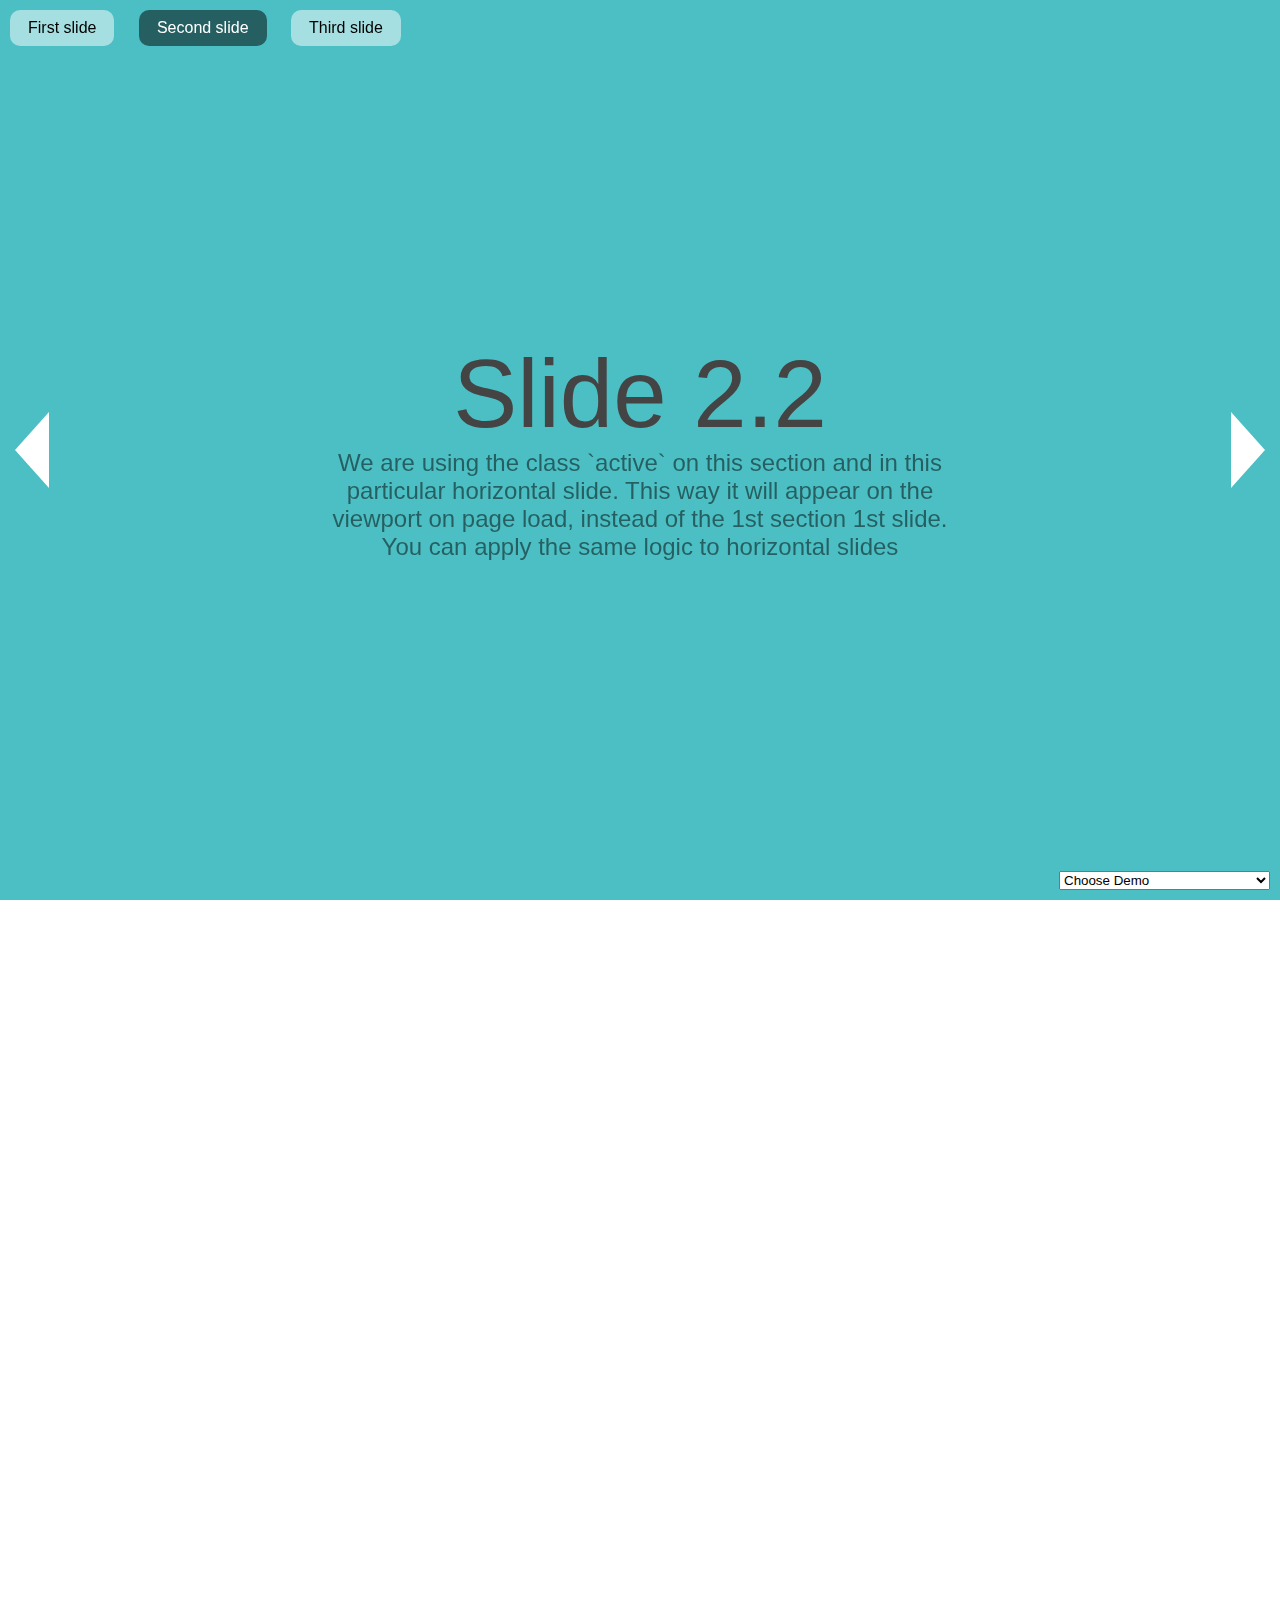
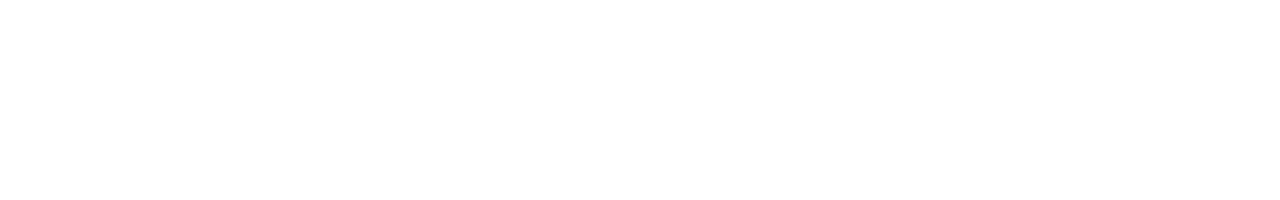
<file: libs/fullPage/examples/active-slide.html>
<!DOCTYPE html>
<html xmlns="http://www.w3.org/1999/xhtml">

<head>
    <meta http-equiv="Content-Type" content="text/html; charset=utf-8" />
    <title>Active Slide - fullPage.js</title>
    <meta name="author" content="Matthew Howell" />
    <meta name="description" content="fullPage continuous scrolling demo." />
    <meta name="keywords"  content="fullpage,jquery,demo,scroll,loop,continuous" />
    <meta name="Resource-type" content="Document" />


    <link rel="stylesheet" type="text/css" href="../dist/fullpage.css" />
    <link rel="stylesheet" type="text/css" href="examples.css" />

    <!--[if IE]>
        <script type="text/javascript">
             var console = { log: function() {} };
        </script>
    <![endif]-->
</head>
<body>

<ul id="menu">
    <li data-menuanchor="firstPage" class="active"><a href="#firstPage">First slide</a></li>
    <li data-menuanchor="secondPage"><a href="#secondPage">Second slide</a></li>
    <li data-menuanchor="3rdPage"><a href="#3rdPage">Third slide</a></li>
</ul>


<select id="demosMenu">
  <option selected>Choose Demo</option>
  <option id="jquery-adapter">jQuery adapter</option>
  <option id="active-slide">Active section and slide</option>
  <option id="auto-height">Auto height</option>
  <option id="autoplay-video-and-audio">Autoplay Video and Audio</option>
  <option id="backgrounds">Background images</option>
  <option id="backgrounds-fixed">Fixed fullscreen backgrounds</option>
  <option id="background-video">Background video</option>
  <option id="callbacks-v2-compatible">Callbacks version 2</option>
  <option id="callbacks-v3">Callbacks version 3</option>
  <option id="continuous-horizontal">Continuous horizontal</option>
  <option id="continuous-vertical">Continuous vertical</option>
  <option id="parallax">Parallax</option>
  <option id="css3">CSS3</option>
  <option id="drag-and-move">Drag And Move</option>
  <option id="easing">Easing</option>
  <option id="fading-effect">Fading Effect</option>
  <option id="fixed-headers">Fixed headers</option>
  <option id="gradient-backgrounds">Gradient backgrounds</option>
  <option id="interlocked-slides">Interlocked Slides</option>
  <option id="looping">Looping</option>
  <option id="methods">Methods</option>
  <option id="navigation-vertical">Vertical navigation dots</option>
  <option id="navigation-horizontal">Horizontal navigation dots</option>
  <option id="navigation-tooltips">Navigation tooltips</option>
  <option id="no-anchor">No anchor links</option>
  <option id="normal-scroll">Normal scrolling</option>
  <option id="normalScrollElements">Normal scroll elements</option>
  <option id="offset-sections">Offset sections</option>
  <option id="one-section">One single section</option>
  <option id="reset-sliders">Reset sliders</option>
  <option id="responsive-auto-height">Responsive Auto Height</option>
  <option id="responsive-height">Responsive Height</option>
  <option id="responsive-width">Responsive Width</option>
  <option id="responsive-slides">Responsive Slides</option>
  <option id="scrollBar">Scroll bar enabled</option>
  <option id="scroll-horizontally">Scroll horizontally</option>
  <option id="scrollOverflow">Scroll inside sections and slides</option>
  <option id="scrollOverflow-reset">ScrollOverflow Reset</option>
  <option id="lazy-load">Lazy load</option>
  <option id="scrolling-speed">Scrolling speed</option>
  <option id="trigger-animations">Trigger animations</option>
  <option id="vue-fullpage">Vue-fullpage component</option>
</select>

<div id="fullpage">
    <div class="section " id="section0">
        <h1>Section 1</h1>
    </div>
    <div class="section active" id="section1">
        <div class="slide" id="slide1">
            <div class="intro">
                <h1>Slide 2.1</h1>
                <iframe data-src="auto-height.html"></iframe>
            </div>
        </div>
        <div class="slide active" id="slide2">
            <div class="intro">
                <h1>Slide 2.2</h1>
                <p>
                    We are using the class `active` on this section and in this particular horizontal slide. This way it will appear on the viewport on page load, instead of the 1st section 1st slide.
                </p>
                <p>You can apply the same logic to horizontal slides</p>
            </div>
        </div>
        <div class="slide" id="slide3">
            <h1>Slide 2.3</h1>
        </div>

    </div>
    <div class="section" id="section2">
        <div class="intro">
            <h1>Section 3</h1>
        </div>
    </div>
</div>

<script type="text/javascript" src="../dist/fullpage.js"></script>
<script type="text/javascript" src="examples.js"></script>
<script type="text/javascript">
    var myFullpage = new fullpage('#fullpage', {
        sectionsColor: ['#1bbc9b', '#4BBFC3', '#7BAABE', 'whitesmoke', '#ccddff'],
        anchors: ['firstPage', 'secondPage', '3rdPage', '4thpage', 'lastPage'],
        menu: '#menu',
        lazyLoad: true
    });
</script>

</body>
</html>
</file>
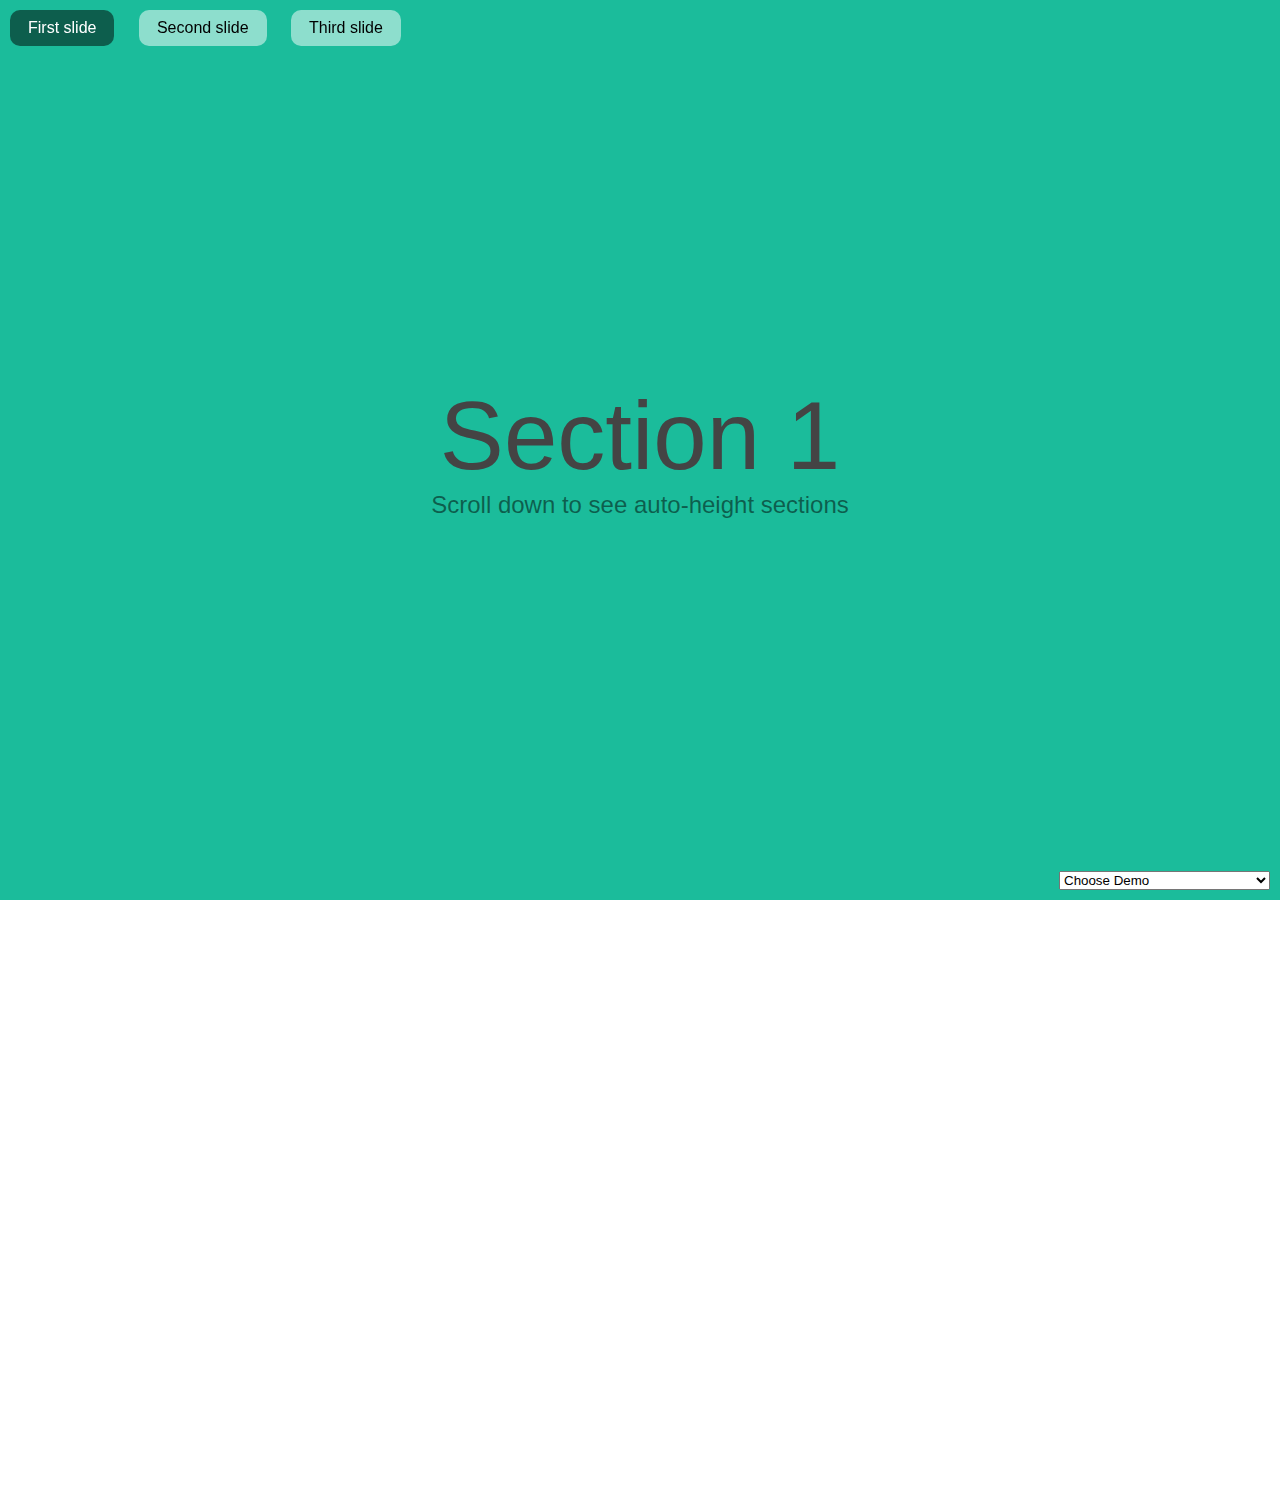
<file: libs/fullPage/examples/auto-height.html>
<!DOCTYPE html>
<html xmlns="http://www.w3.org/1999/xhtml">

<head>
    <meta http-equiv="Content-Type" content="text/html; charset=utf-8" />
    <title>Auto-height - fullPage.js</title>
    <meta name="author" content="Alvaro Trigo Lopez" />
    <meta name="description" content="fullPage auto-height example." />
    <meta name="keywords"  content="fullpage,jquery,demo,screen,fullscreen,auto-height,full-screen" />
    <meta name="Resource-type" content="Document" />


    <link rel="stylesheet" type="text/css" href="../dist/fullpage.css" />
    <link rel="stylesheet" type="text/css" href="examples.css" />

    <!--[if IE]>
        <script type="text/javascript">
             var console = { log: function() {} };
        </script>
    <![endif]-->

    <style>
      .myContent{
        height: 300px;
      }
    </style>

</head>
<body>

<select id="demosMenu">
  <option selected>Choose Demo</option>
  <option id="jquery-adapter">jQuery adapter</option>
  <option id="active-slide">Active section and slide</option>
  <option id="auto-height">Auto height</option>
  <option id="autoplay-video-and-audio">Autoplay Video and Audio</option>
  <option id="backgrounds">Background images</option>
  <option id="backgrounds-fixed">Fixed fullscreen backgrounds</option>
  <option id="background-video">Background video</option>
  <option id="callbacks-v2-compatible">Callbacks version 2</option>
  <option id="callbacks-v3">Callbacks version 3</option>
  <option id="continuous-horizontal">Continuous horizontal</option>
  <option id="continuous-vertical">Continuous vertical</option>
  <option id="parallax">Parallax</option>
  <option id="css3">CSS3</option>
  <option id="drag-and-move">Drag And Move</option>
  <option id="easing">Easing</option>
  <option id="fading-effect">Fading Effect</option>
  <option id="fixed-headers">Fixed headers</option>
  <option id="gradient-backgrounds">Gradient backgrounds</option>
  <option id="interlocked-slides">Interlocked Slides</option>
  <option id="looping">Looping</option>
  <option id="methods">Methods</option>
  <option id="navigation-vertical">Vertical navigation dots</option>
  <option id="navigation-horizontal">Horizontal navigation dots</option>
  <option id="navigation-tooltips">Navigation tooltips</option>
  <option id="no-anchor">No anchor links</option>
  <option id="normal-scroll">Normal scrolling</option>
  <option id="normalScrollElements">Normal scroll elements</option>
  <option id="offset-sections">Offset sections</option>
  <option id="one-section">One single section</option>
  <option id="reset-sliders">Reset sliders</option>
  <option id="responsive-auto-height">Responsive Auto Height</option>
  <option id="responsive-height">Responsive Height</option>
  <option id="responsive-width">Responsive Width</option>
  <option id="responsive-slides">Responsive Slides</option>
  <option id="scrollBar">Scroll bar enabled</option>
  <option id="scroll-horizontally">Scroll horizontally</option>
  <option id="scrollOverflow">Scroll inside sections and slides</option>
  <option id="scrollOverflow-reset">ScrollOverflow Reset</option>
  <option id="lazy-load">Lazy load</option>
  <option id="scrolling-speed">Scrolling speed</option>
  <option id="trigger-animations">Trigger animations</option>
  <option id="vue-fullpage">Vue-fullpage component</option>
</select>


<ul id="menu">
  <li data-menuanchor="anchor1"><a href="#anchor1">First slide</a></li>
  <li data-menuanchor="anchor2"><a href="#anchor2">Second slide</a></li>
  <li data-menuanchor="anchor3"><a href="#anchor3">Third slide</a></li>
</ul>

<div id="fullpage">
    <div class="section" id="section0">
        <div class="intro">
          <h1>Section 1</h1>
          <p>Scroll down to see auto-height sections</p>
        </div>
    </div>
    <div class="section fp-auto-height" id="section1">
        <div class="slide" id="slide1">
          <div class="myContent">
              <h1>Section 2</h1>
            </div>
        </div>
        <div class="slide" id="slide2">
            <h1>Section 2.2</h1>
        </div>
    </div>
    <div class="section fp-auto-height" id="section2">
        <div class="myContent">
          <h1>Section 3</h1>
        </div>
    </div>
</div>

<script type="text/javascript" src="../dist/fullpage.js"></script>
<script type="text/javascript" src="examples.js"></script>

<script type="text/javascript">
  var myFullpage = new fullpage('#fullpage', {
      verticalCentered: true,
      anchors: ['anchor1', 'anchor2', 'anchor3'],
      menu: '#menu',
      sectionsColor: ['#1bbc9b', '#4BBFC3', '#7BAABE']
  });
</script>
</body>
</html>
</file>
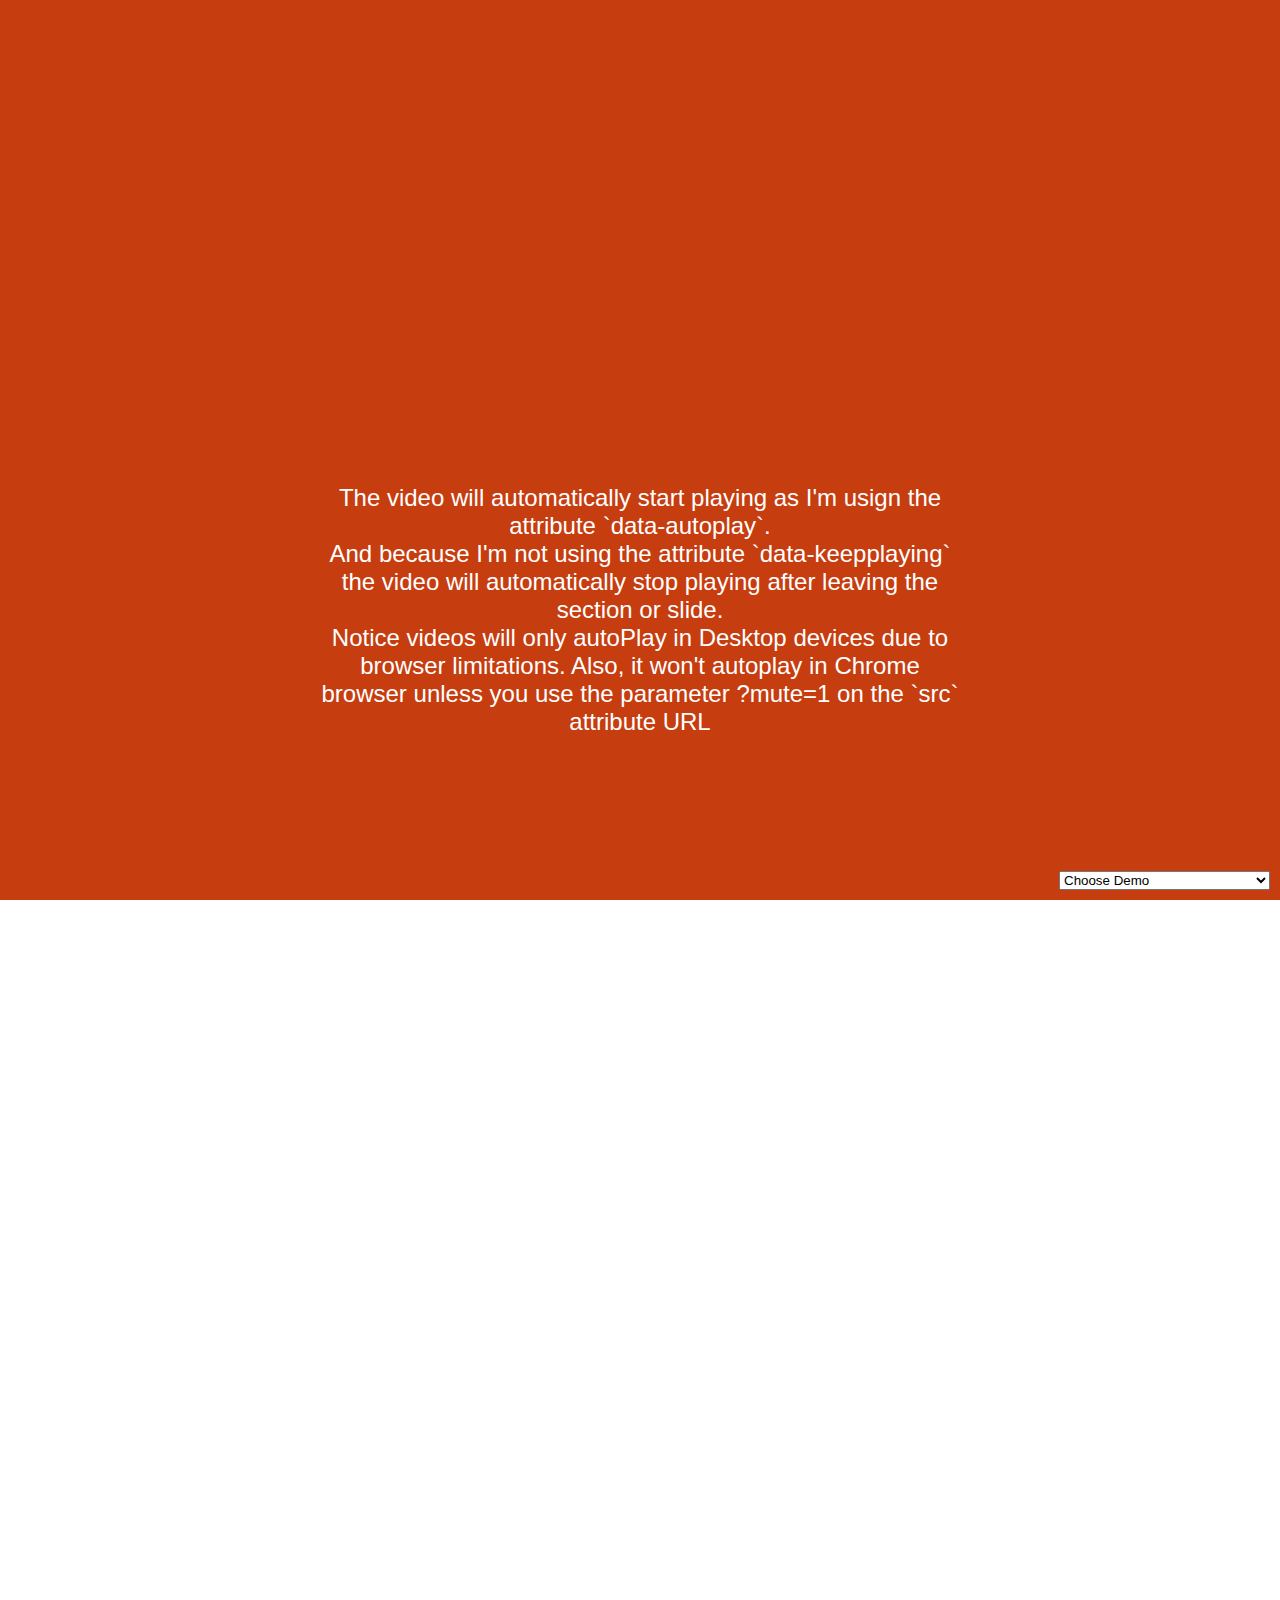
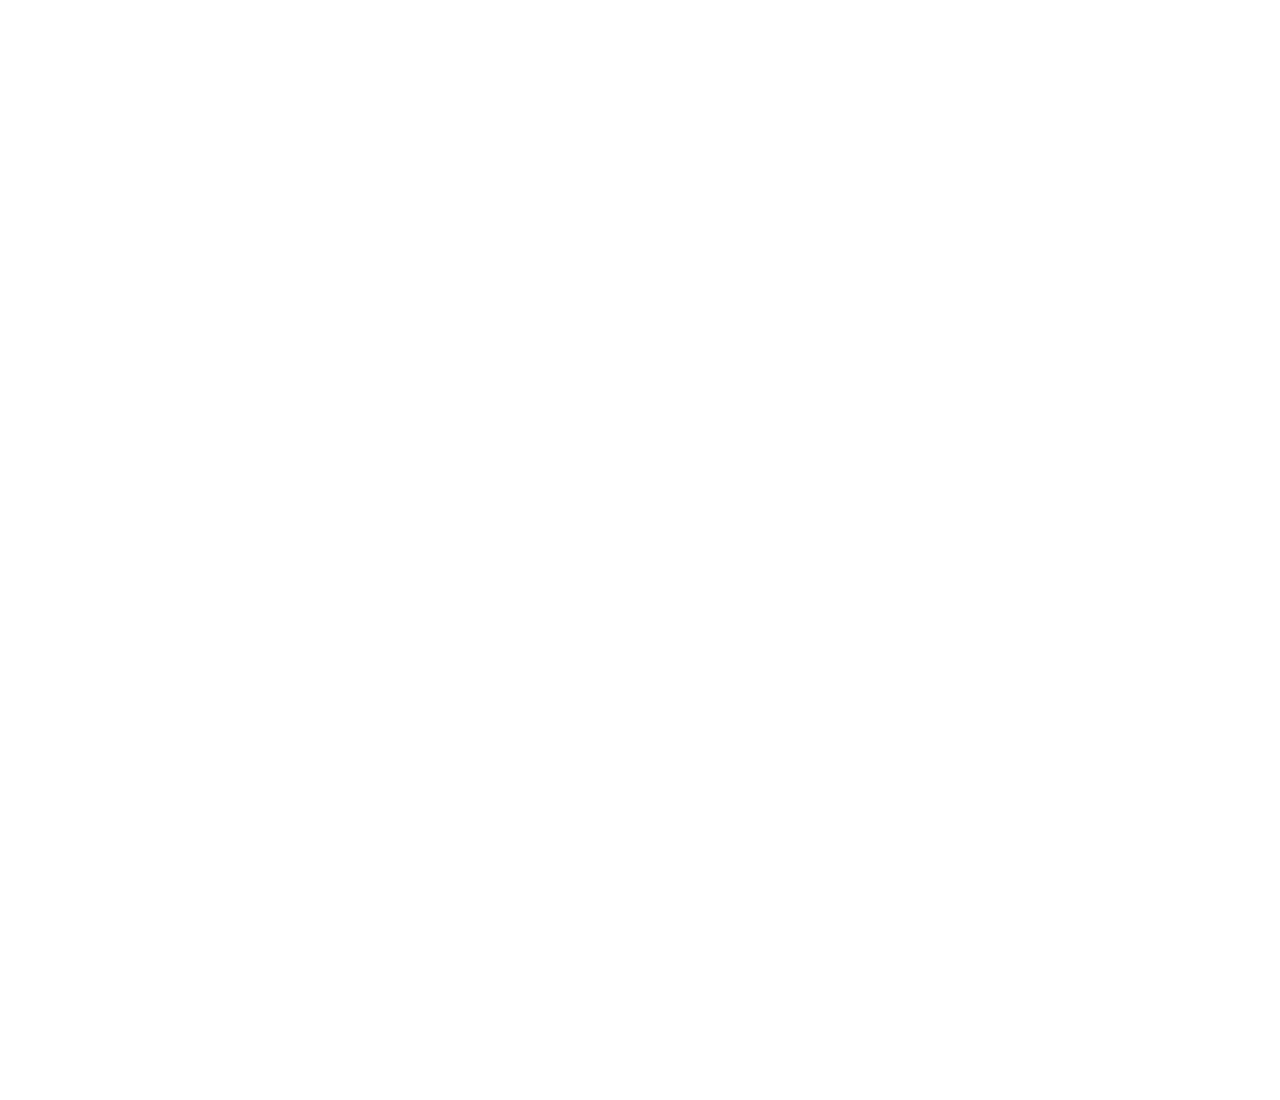
<file: libs/fullPage/examples/autoplay-video-and-audio.html>
<!DOCTYPE html>
<html xmlns="http://www.w3.org/1999/xhtml">

<head>
    <meta http-equiv="Content-Type" content="text/html; charset=utf-8" />
    <title>Autoplay / pause media - fullPage.js</title>
    <meta name="author" content="Alvaro Trigo Lopez" />
    <meta name="description" content="fullPage full-screen autoplay videos and audio." />
    <meta name="keywords"  content="fullpage,jquery,demo,autoplay,video,audio,html5,paluse" />
    <meta name="Resource-type" content="Document" />

    <link rel="stylesheet" type="text/css" href="../dist/fullpage.css" />
    <link rel="stylesheet" type="text/css" href="examples.css" />
    <style>
    .intro p{
        color: #fff;
    }
    </style>

    <!--[if IE]>
        <script type="text/javascript">
             var console = { log: function() {} };
        </script>
    <![endif]-->
</head>
<body>

<select id="demosMenu">
  <option selected>Choose Demo</option>
  <option id="jquery-adapter">jQuery adapter</option>
  <option id="active-slide">Active section and slide</option>
  <option id="auto-height">Auto height</option>
  <option id="autoplay-video-and-audio">Autoplay Video and Audio</option>
  <option id="backgrounds">Background images</option>
  <option id="backgrounds-fixed">Fixed fullscreen backgrounds</option>
  <option id="background-video">Background video</option>
  <option id="callbacks-v2-compatible">Callbacks version 2</option>
  <option id="callbacks-v3">Callbacks version 3</option>
  <option id="continuous-horizontal">Continuous horizontal</option>
  <option id="continuous-vertical">Continuous vertical</option>
  <option id="parallax">Parallax</option>
  <option id="css3">CSS3</option>
  <option id="drag-and-move">Drag And Move</option>
  <option id="easing">Easing</option>
  <option id="fading-effect">Fading Effect</option>
  <option id="fixed-headers">Fixed headers</option>
  <option id="gradient-backgrounds">Gradient backgrounds</option>
  <option id="interlocked-slides">Interlocked Slides</option>
  <option id="looping">Looping</option>
  <option id="methods">Methods</option>
  <option id="navigation-vertical">Vertical navigation dots</option>
  <option id="navigation-horizontal">Horizontal navigation dots</option>
  <option id="navigation-tooltips">Navigation tooltips</option>
  <option id="no-anchor">No anchor links</option>
  <option id="normal-scroll">Normal scrolling</option>
  <option id="normalScrollElements">Normal scroll elements</option>
  <option id="offset-sections">Offset sections</option>
  <option id="one-section">One single section</option>
  <option id="reset-sliders">Reset sliders</option>
  <option id="responsive-auto-height">Responsive Auto Height</option>
  <option id="responsive-height">Responsive Height</option>
  <option id="responsive-width">Responsive Width</option>
  <option id="responsive-slides">Responsive Slides</option>
  <option id="scrollBar">Scroll bar enabled</option>
  <option id="scroll-horizontally">Scroll horizontally</option>
  <option id="scrollOverflow">Scroll inside sections and slides</option>
  <option id="scrollOverflow-reset">ScrollOverflow Reset</option>
  <option id="lazy-load">Lazy load</option>
  <option id="scrolling-speed">Scrolling speed</option>
  <option id="trigger-animations">Trigger animations</option>
  <option id="vue-fullpage">Vue-fullpage component</option>
</select>


<div id="fullpage">
    <div class="section intro">
      <iframe width="560" height="315" src="https://www.youtube.com/embed/qiCVPpI9l3M?mute=1" frameborder="0" allowfullscreen data-autoplay></iframe>
      <p>
        The video will automatically start playing as I'm usign the attribute `data-autoplay`.
      </p>
      <p>
        And because I'm not using the attribute `data-keepplaying` the video will automatically stop playing after leaving the section or slide.
      </p>
      <p>
        Notice videos will only autoPlay in Desktop devices due to browser limitations. Also, it won't autoplay in Chrome browser unless you use the parameter ?mute=1 on the `src` attribute URL
      </p>
    </div>
    <div class="section">
        <div class="slide">
          <h1>HTML 5 videos</h1>
          <video loop muted controls="false" data-autoplay>
            <source src="http://www.w3schools.com/html/mov_bbb.mp4" type="video/mp4">
            <source src="http://www.w3schools.com/html/mov_bbb.ogg" type="video/ogg">
          </video>
        </div>
        <div class="slide intro">
          <h1>In slides!</h1>
          <iframe width="560" height="315" src="https://www.youtube.com/embed/qiCVPpI9l3M" frameborder="0" allowfullscreen data-autoplay></iframe>
        </div>
    </div>
    <div class="section">
      <h1>Audio</h1>
      <audio controls="" data-autoplay>
          <source src="imgs/horse.ogg" type="audio/ogg">
          <source src="imgs/horse.mp3" type="audio/mpeg">
          Your browser does not support the audio element.
      </audio>
    </div>
</div>

<script type="text/javascript" src="../dist/fullpage.js"></script>
<script type="text/javascript" src="examples.js"></script>

<script type="text/javascript">
    var myFullpage = new fullpage('#fullpage', {
        sectionsColor: ['#C63D0F', '#1BBC9B', '#7E8F7C'],
        anchors: ['firstPage', 'secondPage', '3rdPage']
    });
</script>

</body>
</html>
</file>
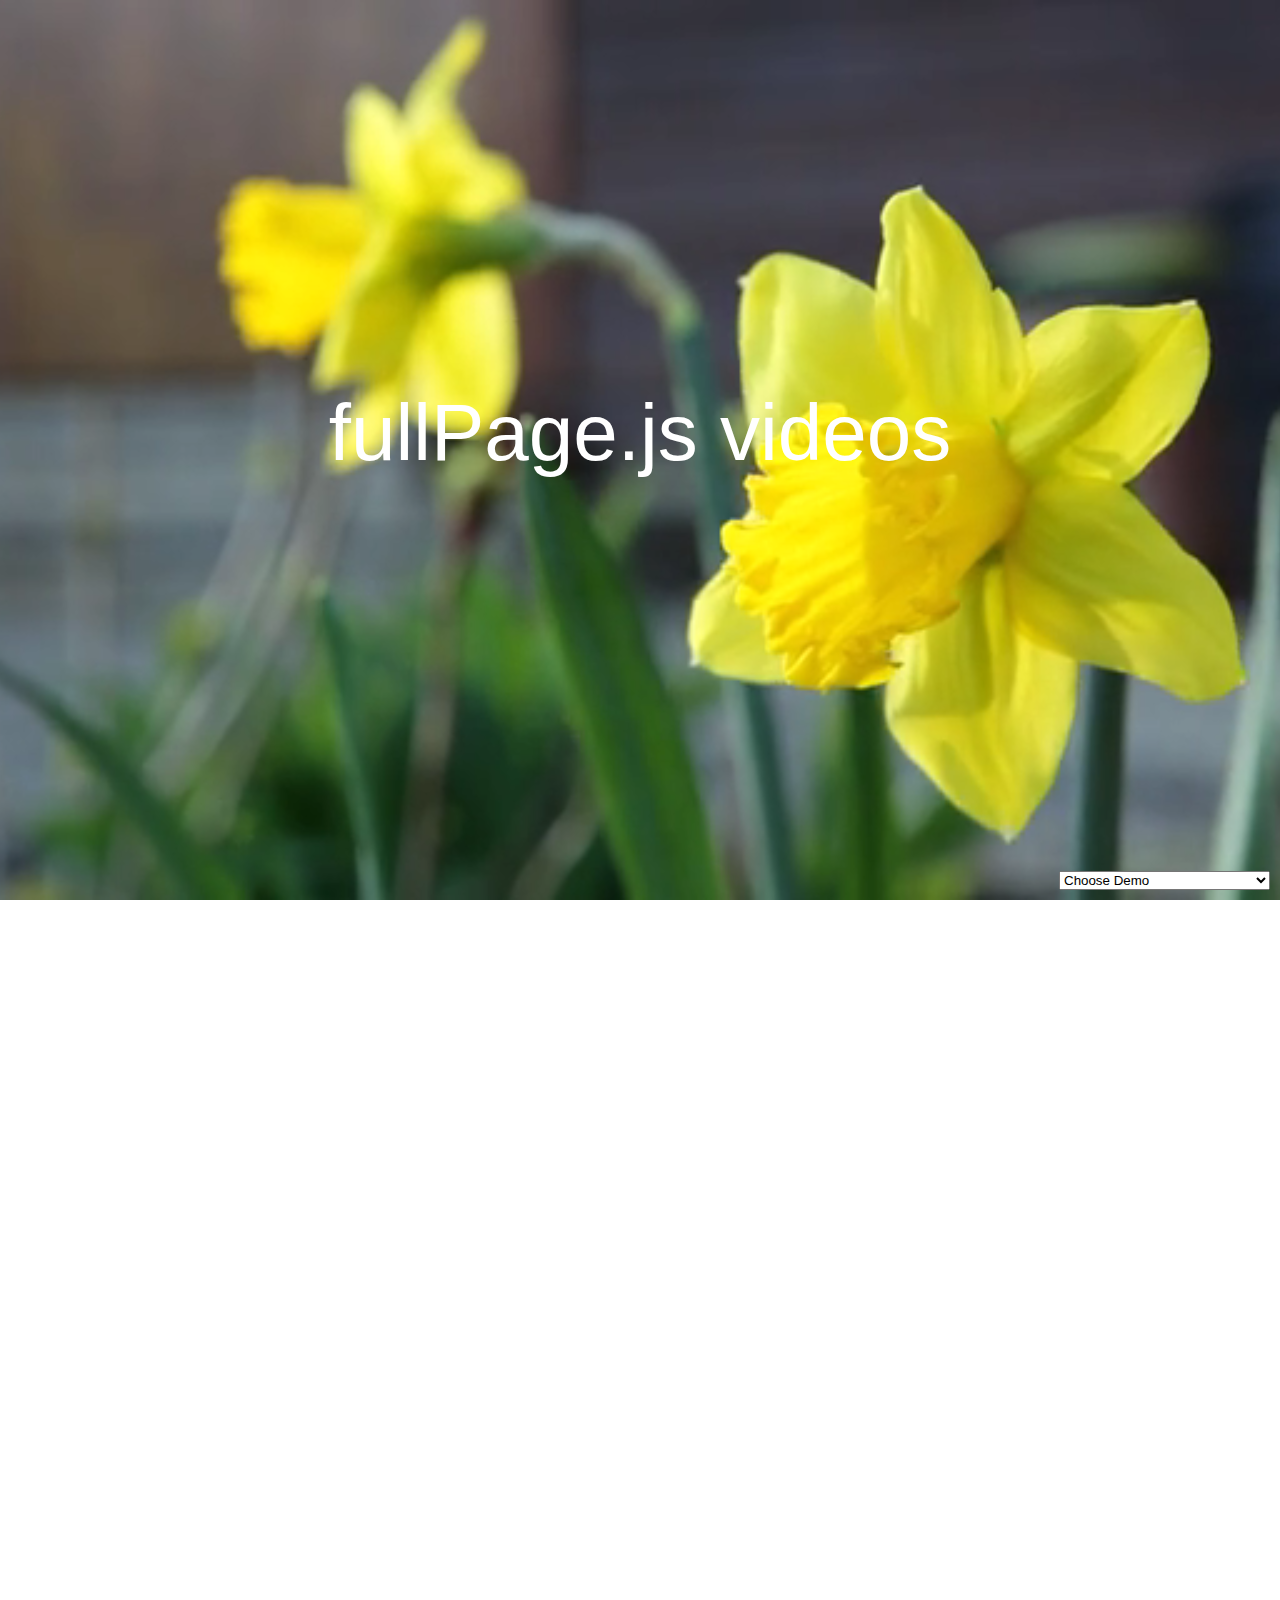
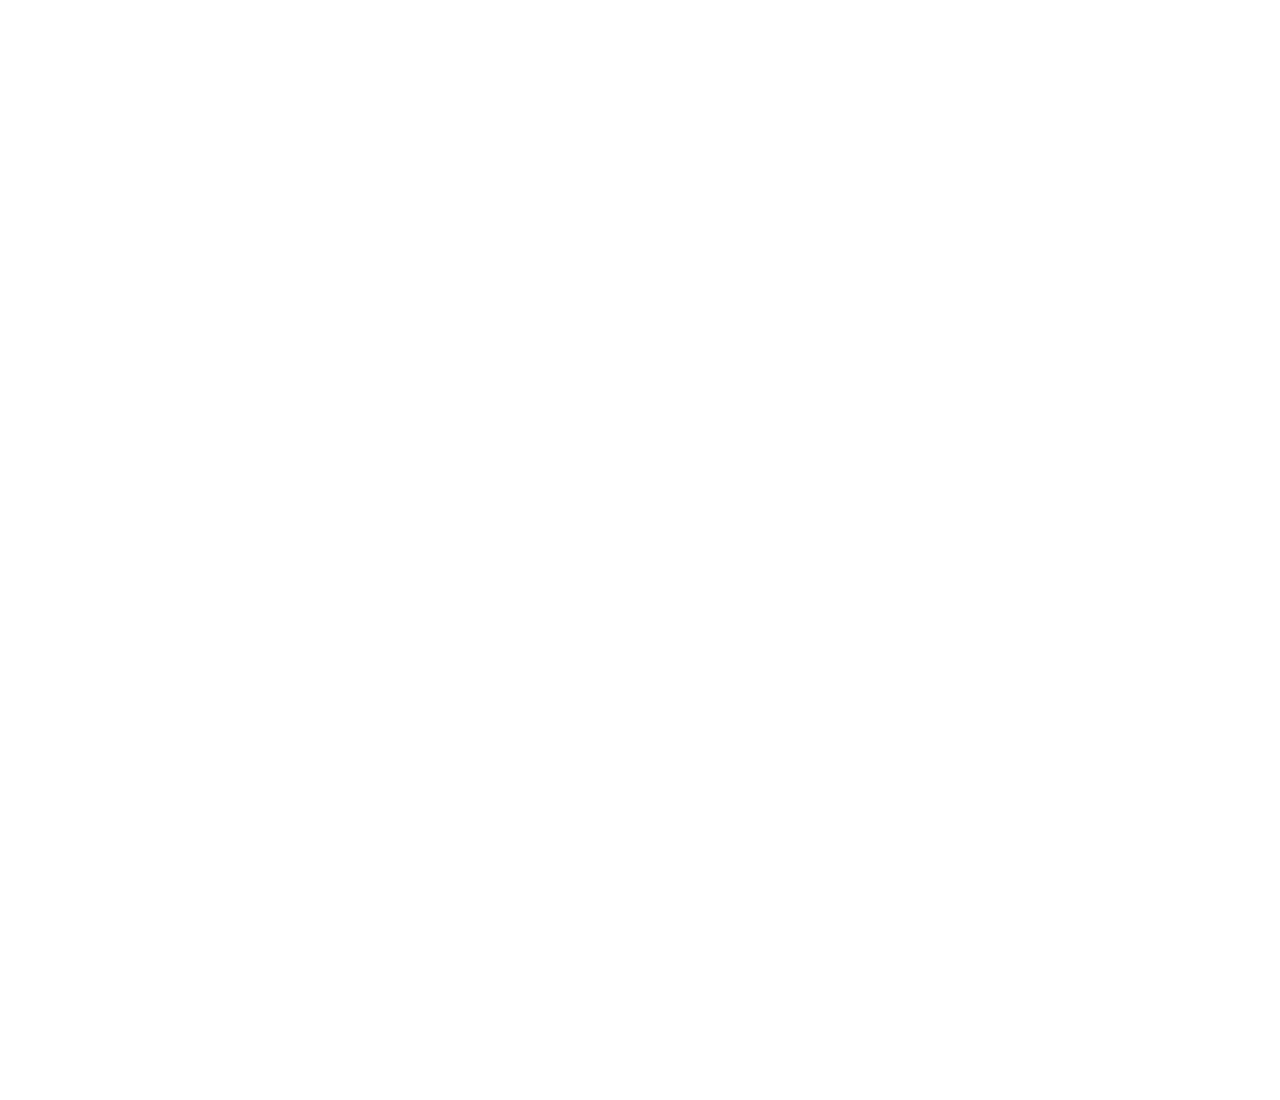
<file: libs/fullPage/examples/background-video.html>
<!DOCTYPE html>
<html xmlns="http://www.w3.org/1999/xhtml">

<head>
	<meta http-equiv="Content-Type" content="text/html; charset=utf-8" />
	<title>Background video - fullPage.js</title>
	<meta name="author" content="Alvaro Trigo Lopez" />
    <meta name="description" content="fullPage full-screen background videos." />
    <meta name="keywords"  content="fullpage,jquery,demo,screen,fullscreen,video,full-screen" />
	<meta name="Resource-type" content="Document" />


	<link rel="stylesheet" type="text/css" href="../dist/fullpage.css" />
	<link rel="stylesheet" type="text/css" href="examples.css" />
	<style>

	/* Style for our header texts
	* --------------------------------------- */
	h1{
		font-size: 5em;
		font-family: arial,helvetica;
		color: #fff;
		margin:0;
		padding:0;
	}

	/* Centered texts in each section
	* --------------------------------------- */
	.section{
		text-align:center;
		overflow: hidden;
	}

	#myVideo{
		position: absolute;
		right: 0;
		bottom: 0;
		top:0;
		right:0;
		width: 100%;
		height: 100%;
		background-size: 100% 100%;
 		background-color: black; /* in case the video doesn't fit the whole page*/
  		background-image: /* our video */;
  		background-position: center center;
  		background-size: contain;
   		object-fit: cover; /*cover video background */
   		z-index:3;
	}



	/* Layer with position absolute in order to have it over the video
	* --------------------------------------- */
	#section0 .layer{
		position: absolute;
		z-index: 4;
		width: 100%;
		left: 0;
		top: 43%;

		/*
		* Preventing flicker on some browsers
		* See http://stackoverflow.com/a/36671466/1081396  or issue #183
		*/
		-webkit-transform: translate3d(0,0,0);
		-ms-transform: translate3d(0,0,0);
		transform: translate3d(0,0,0);
	}

	/*solves problem with overflowing video in Mac with Chrome */
	#section0{
		overflow: hidden;
	}


	/* Bottom menu
	* --------------------------------------- */
	#infoMenu li a {
		color: #fff;
	}


	/* Hiding video controls
	* See: https://css-tricks.com/custom-controls-in-html5-video-full-screen/
	* --------------------------------------- */
	video::-webkit-media-controls {
	  display:none !important;
	}

	</style>

	<!--[if IE]>
		<script type="text/javascript">
			 var console = { log: function() {} };
		</script>
	<![endif]-->
</head>
<body>

<select id="demosMenu">
  <option selected>Choose Demo</option>
  <option id="jquery-adapter">jQuery adapter</option>
  <option id="active-slide">Active section and slide</option>
  <option id="auto-height">Auto height</option>
  <option id="autoplay-video-and-audio">Autoplay Video and Audio</option>
  <option id="backgrounds">Background images</option>
  <option id="backgrounds-fixed">Fixed fullscreen backgrounds</option>
  <option id="background-video">Background video</option>
  <option id="callbacks-v2-compatible">Callbacks version 2</option>
  <option id="callbacks-v3">Callbacks version 3</option>
  <option id="continuous-horizontal">Continuous horizontal</option>
  <option id="continuous-vertical">Continuous vertical</option>
  <option id="parallax">Parallax</option>
  <option id="css3">CSS3</option>
  <option id="drag-and-move">Drag And Move</option>
  <option id="easing">Easing</option>
  <option id="fading-effect">Fading Effect</option>
  <option id="fixed-headers">Fixed headers</option>
  <option id="gradient-backgrounds">Gradient backgrounds</option>
  <option id="interlocked-slides">Interlocked Slides</option>
  <option id="looping">Looping</option>
  <option id="methods">Methods</option>
  <option id="navigation-vertical">Vertical navigation dots</option>
  <option id="navigation-horizontal">Horizontal navigation dots</option>
  <option id="navigation-tooltips">Navigation tooltips</option>
  <option id="no-anchor">No anchor links</option>
  <option id="normal-scroll">Normal scrolling</option>
  <option id="normalScrollElements">Normal scroll elements</option>
  <option id="offset-sections">Offset sections</option>
  <option id="one-section">One single section</option>
  <option id="reset-sliders">Reset sliders</option>
  <option id="responsive-auto-height">Responsive Auto Height</option>
  <option id="responsive-height">Responsive Height</option>
  <option id="responsive-width">Responsive Width</option>
  <option id="responsive-slides">Responsive Slides</option>
  <option id="scrollBar">Scroll bar enabled</option>
  <option id="scroll-horizontally">Scroll horizontally</option>
  <option id="scrollOverflow">Scroll inside sections and slides</option>
  <option id="scrollOverflow-reset">ScrollOverflow Reset</option>
  <option id="lazy-load">Lazy load</option>
  <option id="scrolling-speed">Scrolling speed</option>
  <option id="trigger-animations">Trigger animations</option>
  <option id="vue-fullpage">Vue-fullpage component</option>
</select>

<div id="fullpage">
	<div class="section " id="section0">
		<video id="myVideo" loop muted data-autoplay>
			<source src="imgs/flowers.mp4" type="video/mp4">
			<source src="imgs/flowers.webm" type="video/webm">
		</video>
		<div class="layer">
			<h1>fullPage.js videos</h1>
		</div>
	</div>
	<div class="section" id="section1">
	    <div class="slide" id="slide1"><h1>Slide Backgrounds</h1></div>
	    <div class="slide" id="slide2"><h1>Totally customizable</h1></div>
	</div>
	<div class="section" id="section2"><h1>Lovely images <br />for a lovely page</h1></div>
</div>

<script type="text/javascript" src="../dist/fullpage.js"></script>
<script type="text/javascript" src="examples.js"></script>

<script type="text/javascript">
    var myFullpage = new fullpage('#fullpage', {
        verticalCentered: true,
        sectionsColor: ['#1bbc9b', '#4BBFC3', '#7BAABE']
    });
</script>

</body>
</html>
</file>
<file: libs/fullPage/dist/fullpage.css>
/*!
 * fullPage 3.0.3
 * https://github.com/alvarotrigo/fullPage.js
 *
 * @license GPLv3 for open source use only
 * or Fullpage Commercial License for commercial use
 * http://alvarotrigo.com/fullPage/pricing/
 *
 * Copyright (C) 2018 http://alvarotrigo.com/fullPage - A project by Alvaro Trigo
 */
html.fp-enabled,
.fp-enabled body {
    margin: 0;
    padding: 0;
    overflow:hidden;

    /*Avoid flicker on slides transitions for mobile phones #336 */
    -webkit-tap-highlight-color: rgba(0,0,0,0);
}
.fp-section {
    position: relative;
    -webkit-box-sizing: border-box; /* Safari<=5 Android<=3 */
    -moz-box-sizing: border-box; /* <=28 */
    box-sizing: border-box;
}
.fp-slide {
    float: left;
}
.fp-slide, .fp-slidesContainer {
    height: 100%;
    display: block;
}
.fp-slides {
    z-index:1;
    height: 100%;
    overflow: hidden;
    position: relative;
    -webkit-transition: all 0.3s ease-out; /* Safari<=6 Android<=4.3 */
    transition: all 0.3s ease-out;
}
.fp-section.fp-table, .fp-slide.fp-table {
    display: table;
    table-layout:fixed;
    width: 100%;
}
.fp-tableCell {
    display: table-cell;
    vertical-align: middle;
    width: 100%;
    height: 100%;
}
.fp-slidesContainer {
    float: left;
    position: relative;
}
.fp-controlArrow {
    -webkit-user-select: none; /* webkit (safari, chrome) browsers */
    -moz-user-select: none; /* mozilla browsers */
    -khtml-user-select: none; /* webkit (konqueror) browsers */
    -ms-user-select: none; /* IE10+ */
    position: absolute;
    z-index: 4;
    top: 50%;
    cursor: pointer;
    width: 0;
    height: 0;
    border-style: solid;
    margin-top: -38px;
    -webkit-transform: translate3d(0,0,0);
    -ms-transform: translate3d(0,0,0);
    transform: translate3d(0,0,0);
}
.fp-controlArrow.fp-prev {
    left: 15px;
    width: 0;
    border-width: 38.5px 34px 38.5px 0;
    border-color: transparent #fff transparent transparent;
}
.fp-controlArrow.fp-next {
    right: 15px;
    border-width: 38.5px 0 38.5px 34px;
    border-color: transparent transparent transparent #fff;
}
.fp-scrollable {
    overflow: hidden;
    position: relative;
}
.fp-scroller{
    overflow: hidden;
}
.iScrollIndicator{
    border: 0 !important;
}
.fp-notransition {
    -webkit-transition: none !important;
    transition: none !important;
}
#fp-nav {
    position: fixed;
    z-index: 100;
    margin-top: -32px;
    top: 50%;
    opacity: 1;
    -webkit-transform: translate3d(0,0,0);
}
#fp-nav.fp-right {
    right: 17px;
}
#fp-nav.fp-left {
    left: 17px;
}
.fp-slidesNav{
    position: absolute;
    z-index: 4;
    opacity: 1;
    -webkit-transform: translate3d(0,0,0);
    -ms-transform: translate3d(0,0,0);
    transform: translate3d(0,0,0);
    left: 0 !important;
    right: 0;
    margin: 0 auto !important;
}
.fp-slidesNav.fp-bottom {
    bottom: 17px;
}
.fp-slidesNav.fp-top {
    top: 17px;
}
#fp-nav ul,
.fp-slidesNav ul {
  margin: 0;
  padding: 0;
}
#fp-nav ul li,
.fp-slidesNav ul li {
    display: block;
    width: 14px;
    height: 13px;
    margin: 7px;
    position:relative;
}
.fp-slidesNav ul li {
    display: inline-block;
}
#fp-nav ul li a,
.fp-slidesNav ul li a {
    display: block;
    position: relative;
    z-index: 1;
    width: 100%;
    height: 100%;
    cursor: pointer;
    text-decoration: none;
}
#fp-nav ul li a.active span,
.fp-slidesNav ul li a.active span,
#fp-nav ul li:hover a.active span,
.fp-slidesNav ul li:hover a.active span{
    height: 12px;
    width: 12px;
    margin: -6px 0 0 -6px;
    border-radius: 100%;
 }
#fp-nav ul li a span,
.fp-slidesNav ul li a span {
    border-radius: 50%;
    position: absolute;
    z-index: 1;
    height: 4px;
    width: 4px;
    border: 0;
    background: #333;
    left: 50%;
    top: 50%;
    margin: -2px 0 0 -2px;
    -webkit-transition: all 0.1s ease-in-out;
    -moz-transition: all 0.1s ease-in-out;
    -o-transition: all 0.1s ease-in-out;
    transition: all 0.1s ease-in-out;
}
#fp-nav ul li:hover a span,
.fp-slidesNav ul li:hover a span{
    width: 10px;
    height: 10px;
    margin: -5px 0px 0px -5px;
}
#fp-nav ul li .fp-tooltip {
    position: absolute;
    top: -2px;
    color: #fff;
    font-size: 14px;
    font-family: arial, helvetica, sans-serif;
    white-space: nowrap;
    max-width: 220px;
    overflow: hidden;
    display: block;
    opacity: 0;
    width: 0;
    cursor: pointer;
}
#fp-nav ul li:hover .fp-tooltip,
#fp-nav.fp-show-active a.active + .fp-tooltip {
    -webkit-transition: opacity 0.2s ease-in;
    transition: opacity 0.2s ease-in;
    width: auto;
    opacity: 1;
}
#fp-nav ul li .fp-tooltip.fp-right {
    right: 20px;
}
#fp-nav ul li .fp-tooltip.fp-left {
    left: 20px;
}
.fp-auto-height.fp-section,
.fp-auto-height .fp-slide,
.fp-auto-height .fp-tableCell{
    height: auto !important;
}

.fp-responsive .fp-auto-height-responsive.fp-section,
.fp-responsive .fp-auto-height-responsive .fp-slide,
.fp-responsive .fp-auto-height-responsive .fp-tableCell {
    height: auto !important;
}

/*Only display content to screen readers*/
.fp-sr-only{
    position: absolute;
    width: 1px;
    height: 1px;
    padding: 0;
    overflow: hidden;
    clip: rect(0, 0, 0, 0);
    white-space: nowrap;
    border: 0;
}
</file>
<file: libs/fullPage/examples/examples.css>
@CHARSET "ISO-8859-1";
/* Reset CSS
 * --------------------------------------- */
body,div,dl,dt,dd,ul,ol,li,h1,h2,h3,h4,h5,h6,pre,
form,fieldset,input,textarea,p,blockquote,th,td {
    padding: 0;
    margin: 0;
}
a{
	text-decoration:none;
}
table {
    border-spacing: 0;
}
fieldset,img {
    border: 0;
}
address,caption,cite,code,dfn,em,strong,th,var {
    font-weight: normal;
    font-style: normal;
}
strong{
	font-weight: bold;
}
ol,ul {
    list-style: none;
    margin:0;
    padding:0;
}
caption,th {
    text-align: left;

}
h1,h2,h3,h4,h5,h6 {
    font-weight: normal;
    font-size: 100%;
    margin:0;
    padding:0;
    color:#444;
}
q:before,q:after {
    content:'';
}
abbr,acronym { border: 0;
}


/* Custom CSS
 * --------------------------------------- */
body{
	font-family: arial,helvetica;
	color: #333;
	color: rgba(0,0,0,0.5);
}
.wrap{
	margin-left: auto;
	margin-right: auto;
	width: 960px;
	position: relative;
}
h1{
	font-size: 6em;
}
p{
	font-size: 2em;
}
.intro p{
	width: 50%;
	margin: 0 auto;
	font-size: 1.5em;
}
.section{
	text-align:center;
}
#menu li {
	display:inline-block;
	margin: 10px;
	color: #000;
	background:#fff;
	background: rgba(255,255,255, 0.5);
	-webkit-border-radius: 10px;
            border-radius: 10px;
}
#menu li.active{
	background:#666;
	background: rgba(0,0,0, 0.5);
	color: #fff;
}
#menu li a{
	text-decoration:none;
	color: #000;
}
#menu li.active a:hover{
	color: #000;
}
#menu li:hover{
	background: rgba(255,255,255, 0.8);
}
#menu li a,
#menu li.active a{
	padding: 9px 18px;
	display:block;
}
#menu li.active a{
	color: #fff;
}
#menu{
	position:fixed;
	top:0;
	left:0;
	height: 40px;
	z-index: 70;
	width: 100%;
	padding: 0;
	margin:0;
}
.twitter-share-button{
	position: fixed;
	z-index: 99;
	right: 149px;
	top: 9px;
}
#download{
	margin: 10px 0 0 0;
	padding: 15px 10px;
	color: #fff;
	text-shadow: 0 -1px 0 rgba(0,0,0,0.25);
	background-color: #49afcd;
	background-image: -moz-linear-gradient(top, #5bc0de, #2f96b4);
	background-image: -ms-linear-gradient(top, #5bc0de, #2f96b4);
	background-image: -webkit-gradient(linear,0 0,0 100%,from( #5bc0de),to( #2f96b4));
	background-image: -webkit-linear-gradient(top, #5bc0de, #2f96b4);
	background-image: -o-linear-gradient(top, #5bc0de, #2f96b4);
	background-image: linear-gradient(top, #5bc0de, #2f96b4);
	background-repeat: repeat-x;
	filter: progid:DXImageTransform.Microsoft.gradient(startColorstr='#5bc0de', endColorstr='#2f96b4', GradientType=0);
	border-color: #2f96b4 #2f96b4 #1f6377;
	border-color: rgba(0,0,0,.1) rgba(0,0,0,.1) rgba(0,0,0,.25);
	filter: progid:DXImageTransform.Microsoft.gradient(enabled=false);

	-webkit-border-radius: 6px;
	-moz-border-radius: 6px;
	border-radius: 6px;
	vertical-align: middle;
	cursor: pointer;
	display: inline-block;
	-webkit-box-shadow: inset 0 1px 0 rgba(255,255,255,0.2),0 1px 2px rgba(0,0,0,0.05);
	-moz-box-shadow: inset 0 1px 0 rgba(255,255,255,0.2),0 1px 2px rgba(0,0,0,0.05);
	box-shadow: inset 0 1px 0 rgba(255,255,255,0.2),0 1px 2px rgba(0,0,0,0.05);
}
#download a{
	text-decoration:none;
	color:#fff;
}
#download:hover{
	text-shadow: 0 -1px 0 rgba(0,0,0,.25);
	background-color: #2F96B4;
	background-position: 0 -15px;
	-webkit-transition: background-position .1s linear;
	-moz-transition: background-position .1s linear;
	-ms-transition: background-position .1s linear;
	-o-transition: background-position .1s linear;
	transition: background-position .1s linear;
}
#infoMenu{
	height: 20px;
	color: #f2f2f2;
	position:fixed;
	z-index:70;
	bottom:0;
	width:100%;
	text-align:right;
	font-size:0.9em;
	padding:8px 0 8px 0;
}
#infoMenu ul{
	padding: 0 40px;
}
#infoMenu li a{
	display: block;
	margin: 0 22px 0 0;
	color: #333;
}
#infoMenu li a:hover{
	text-decoration:underline;
}
#infoMenu li{
	display:inline-block;
	position:relative;
}
#examplesList{
	display:none;
	background: #282828;
	-webkit-border-radius: 6px;
	-moz-border-radius: 6px;
	border-radius: 6px;
	padding: 20px;
	float: left;
	position: absolute;
	bottom: 29px;
	right: 0;
	width:638px;
	text-align:left;
}
#examplesList ul{
	padding:0;
}
#examplesList ul li{
	display:block;
	margin: 5px 0;
}
#examplesList ul li a{
	color: #BDBDBD;
	margin:0;
}
#examplesList ul li a:hover{
	color: #f2f2f2;
}
#examplesList .column{
	float: left;
	margin: 0 20px 0 0;
}
#examplesList h3{
	color: #f2f2f2;
	font-size: 1.2em;
	margin: 0 0 15px 0;
	border-bottom: 1px solid rgba(0, 0, 0, 0.4);
	-webkit-box-shadow: 0 1px 0 rgba(255, 255, 255, 0.1);
	-moz-box-shadow: 0 1px 0 rgba(255,255,255,0.1);
	box-shadow: 0 1px 0 rgba(255, 255, 255, 0.1);
	padding: 0 0 5px 0;
}



/* Demos Menu
 * --------------------------------------- */
 #demosMenu{
	position:fixed;
	bottom: 10px;
	right:10px;
	z-index: 999;
 }
</file>
